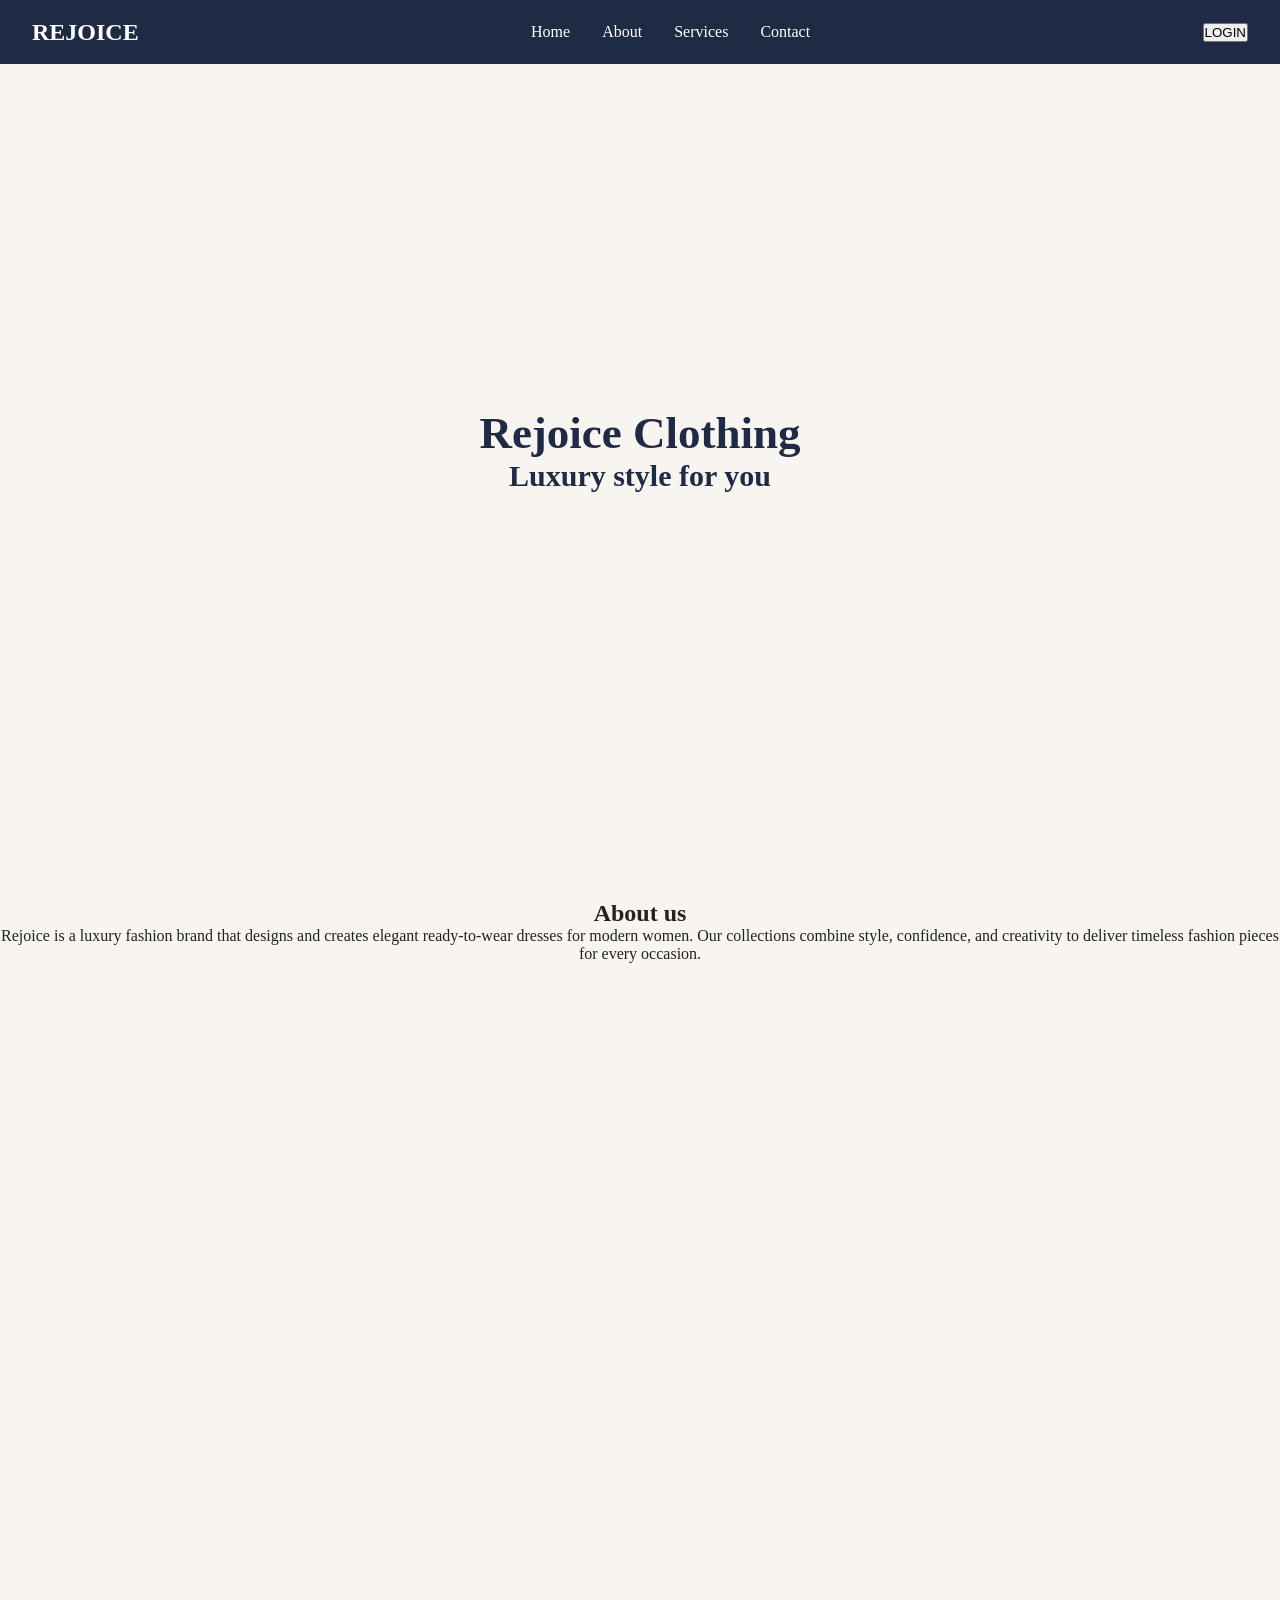
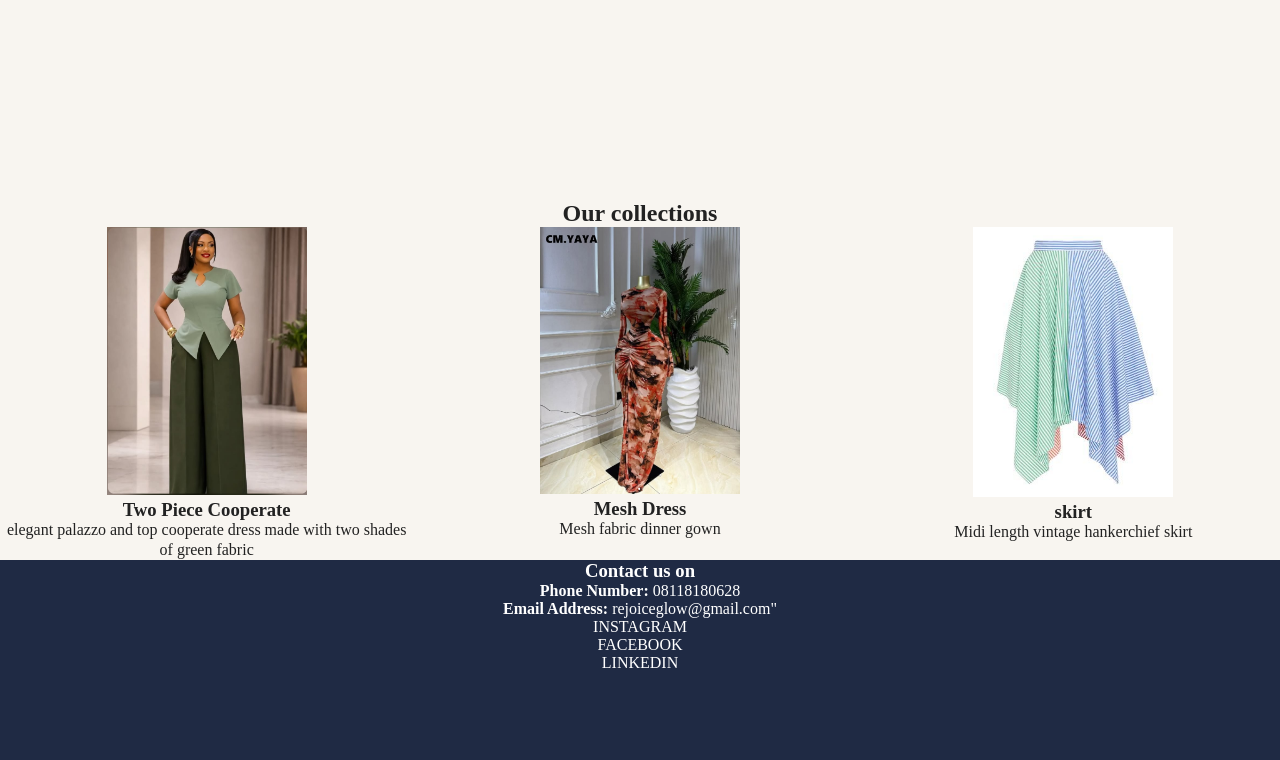
<file: webdev/FashionBrand.html>
<!DOCTYPE html>
<html lang="en">
<head>
    <meta charset="UTF-8">
    <meta name="viewport" content="width=device-width, initial-scale=">
    <title>RJ clothing</title>
    <link rel="stylesheet" href="style.css">
</head>
<body>
    <header>
    <div class="logo">
        <h2>REJOICE</h2>
    </div>

    <nav>
        <ul>
            <li><a href="#Home">Home</a></li>
            <li><a href="#About">About</a></li>
            <li><a href="#Services">Services</a></li>
            <li><a href="#Contact">Contact</a></li>
        </ul>
    </nav>

    <div class="header-btn">
        <button>LOGIN</button>
    </div>
</header>
    <section id="Home" class="home">
        <div class="homesection">
            <h1>Rejoice Clothing</h1>
            <P>Luxury style for you</P>
         
        </div>
    </section>

    <section id="About" class="about">
        <h2>About us</h2>
        <div class="aboutsection">
            <p>
                Rejoice is a luxury fashion brand that designs and creates elegant ready-to-wear dresses for modern women.
                Our collections combine style, confidence, and creativity to deliver timeless fashion pieces for every occasion.
            </p>
        </div>
    </section>
    
    <section id="Services" class="Services">
        <h2>Our collections</h2>
        <div class="servicesection">
            <div class="collection" style="flex: 1;">
                <img  class="image" src="IMAGES/cooperate2.jpg" alt="2piece dress">
                <h3>Two Piece Cooperate</h3>
                <p>elegant palazzo and top cooperate dress made with two shades of green fabric</p>
            </div>

             <div class="collection" style="flex: 1;">
                <img class="image" src="IMAGES/mesh.jpg" alt="mesh fabric gown">
                <h3>Mesh Dress</h3>
                <p>Mesh fabric dinner gown </p>
            </div>

            <div class="collection" style="flex: 1;">
                <img class="image3" src="IMAGES/hankerchief.jpg" alt="hankerchief skirt">
                <h3>skirt</h3>
                <p>Midi length vintage hankerchief skirt</p>
            </div>
            
        </div>
    </section>

    <section id="login">

    </section>

    

    <section id="Contact" class="contact">
        <div class="contactsection">
            <h3> <strong>Contact us on</strong></h3>
            <p><strong>Phone Number:</strong> 08118180628</p>
            <p><strong>Email Address:</strong> rejoiceglow@gmail.com" </p>
            <ul>
                <li>INSTAGRAM</li>
                <li>FACEBOOK</li>
                <li>LINKEDIN</li>
            </ul>
        </div>
    </section>


</body>
</html>
</file>
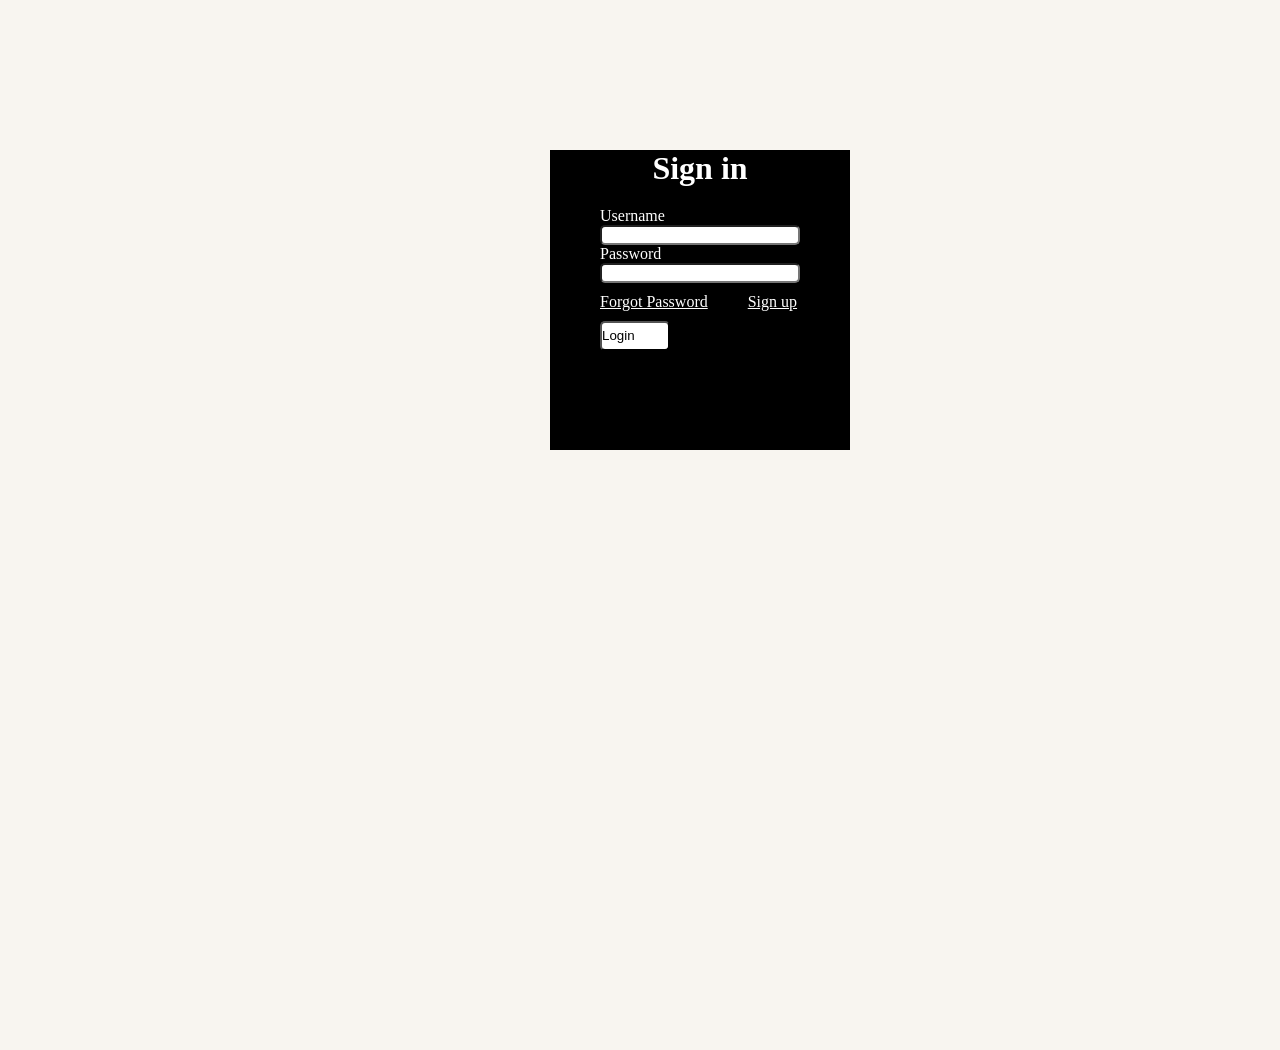
<file: webdev/login.html>
<!DOCTYPE html>
<html lang="en">
<head>
    <meta charset="UTF-8">
    <meta name="viewport" content="width=, initial-scale=1.0">
    <title>Document</title>
    <link rel="stylesheet" href="style.css">

    
</head>
<body>
    <div class="wholecontainer">
        <div class="container">
            
            <h1>Sign in</h1>
            <form>

                <label>Username</label>
                <input type="text" > 
                <label class="pass" >Password</label>
                <input type="password" >
            
            </form> 
        
        </div>
        <div class="link">
            <a href="#" class="forgot-password">Forgot Password</a>
            <a href="#" class="sign-up">Sign up</a>
            
        </div> 
        <div class="button">
            <button>Login</button>
        </div>
        
    </div>
        
    
    
</body>
</html>
</file>
<file: webdev/style.css>
*{
    margin: 0;
    padding: 0;
    box-sizing: border-box;
   }
body{
    background-color: #f8f5f0 ;
    color: #222;
}
header {
    display: flex;
    justify-content: space-between;
    align-items: center;
    position: fixed;
    top: 0;
    left: 0;
    width: 100%;
    height: 4rem;
    background-color: #1F2A44; /* Moved background color here so the whole header is colored */
    padding: 0 2rem; /* Adds a bit of breathing room on the far left and right */
    z-index: 1000; /* Keeps header on top of your sections */
}

/* Style the text color for your logo if needed */
.logo h2 {
    color: white;
    margin: 0;
}

/* The nav container just needs to line up its links */
nav ul {
    display: flex;
    gap: 2rem; /* Using rem/px is safer than percentages for consistent spacing */
    list-style-type: none;
    margin: 0;
    padding: 0;
}

/* Make sure your list links are white and readable */
nav ul li a {
    color: white;
    text-decoration: none;
}
section{
    align-items: center;
    text-align: center;
}
.home{
    margin-top: 0px;
   background: url('https://images.unsplash.com/photo-1558769132-cb1aea458c5e?w=500&auto=format&fit=crop&q=60&ixlib=rb-4.1.0&ixid=M3wxMjA3fDB8MHxzZWFyY2h8MTB8fGZhc2hpb258ZW58MHx8MHx8fDA%3D') no-repeat center center / cover;
    color:white;
    text-align: center;
    height: 100vh;
    display: flex;
    justify-content: center;
    align-items: center;
    
}
.homesection{
    align-items: center;
    color: #1F2A44;
    font-size: 30px;

}
.homesection p{
    font-weight: bold;
}

.about{
    height:100vh ;
}
h2{
    
    text-align: center;
}
.image{
    width: 200px;

}
.image3{
    width: 200px;
    height: 270px;
}
.collection{
    width: 250px;
    display: inline-block;
    vertical-align: top;
    line-height: 20px;
}
.servicesection{
    display: flex;
    flex-direction: row;
    display: flex;
    justify-content: center;
    gap: 20px;
    flex-wrap: wrap;
}
.contactsection{
    background-color: #1F2A44;
    color: white;
    height: 200px;
}
.contactsection:hover{
    color: #1F2A44;
    background-color: #c6a748;
}
.contactsection ul li{
    list-style: none;
    display: flex;
    justify-content:center;
    flex-direction: row;
}

body{
    
    height: 100vh;
}
.wholecontainer{
    background-color: black;
    display: flex;
    flex-direction: column;
    width: 300px;
    height: 300px;
    margin-top: 150px;
    margin-left:550px ;
    column-gap: 20px;
    
}
.container{
    display: flex;
    flex-direction: column;
    align-items: center;
    justify-content: center;
    color: white;
    gap: 20px;
    width: 100%;
}
form{
    display: flex;
    flex-direction: column;
    align-items: start;
    color: white;
}
input{
    height: 20px;
    border-radius: 5px;
    width: 200px;
}
.wholecontainer button{
    border-radius: 5px;
    display: flex;
    flex-direction: column;
    background-color: black;
    color: white;
    
    

}
.link{
    display: flex;
    flex-direction: row;
    margin-top: 10px;
    padding-left: 50px;
    max-width: 100%;
    gap: 40px;

    

}    

.link a {
    color: white;
}
.button{
    display: flex;
    flex-direction: row;
    align-items: center;
    justify-content: center;
    margin-right: 130px;
    margin-top: 10px;
    
}
.button button{
    background-color: white;
    color: black;
    width: 70px;
    height: 30px;
    
    padding-top: 5px;
}
</file>
